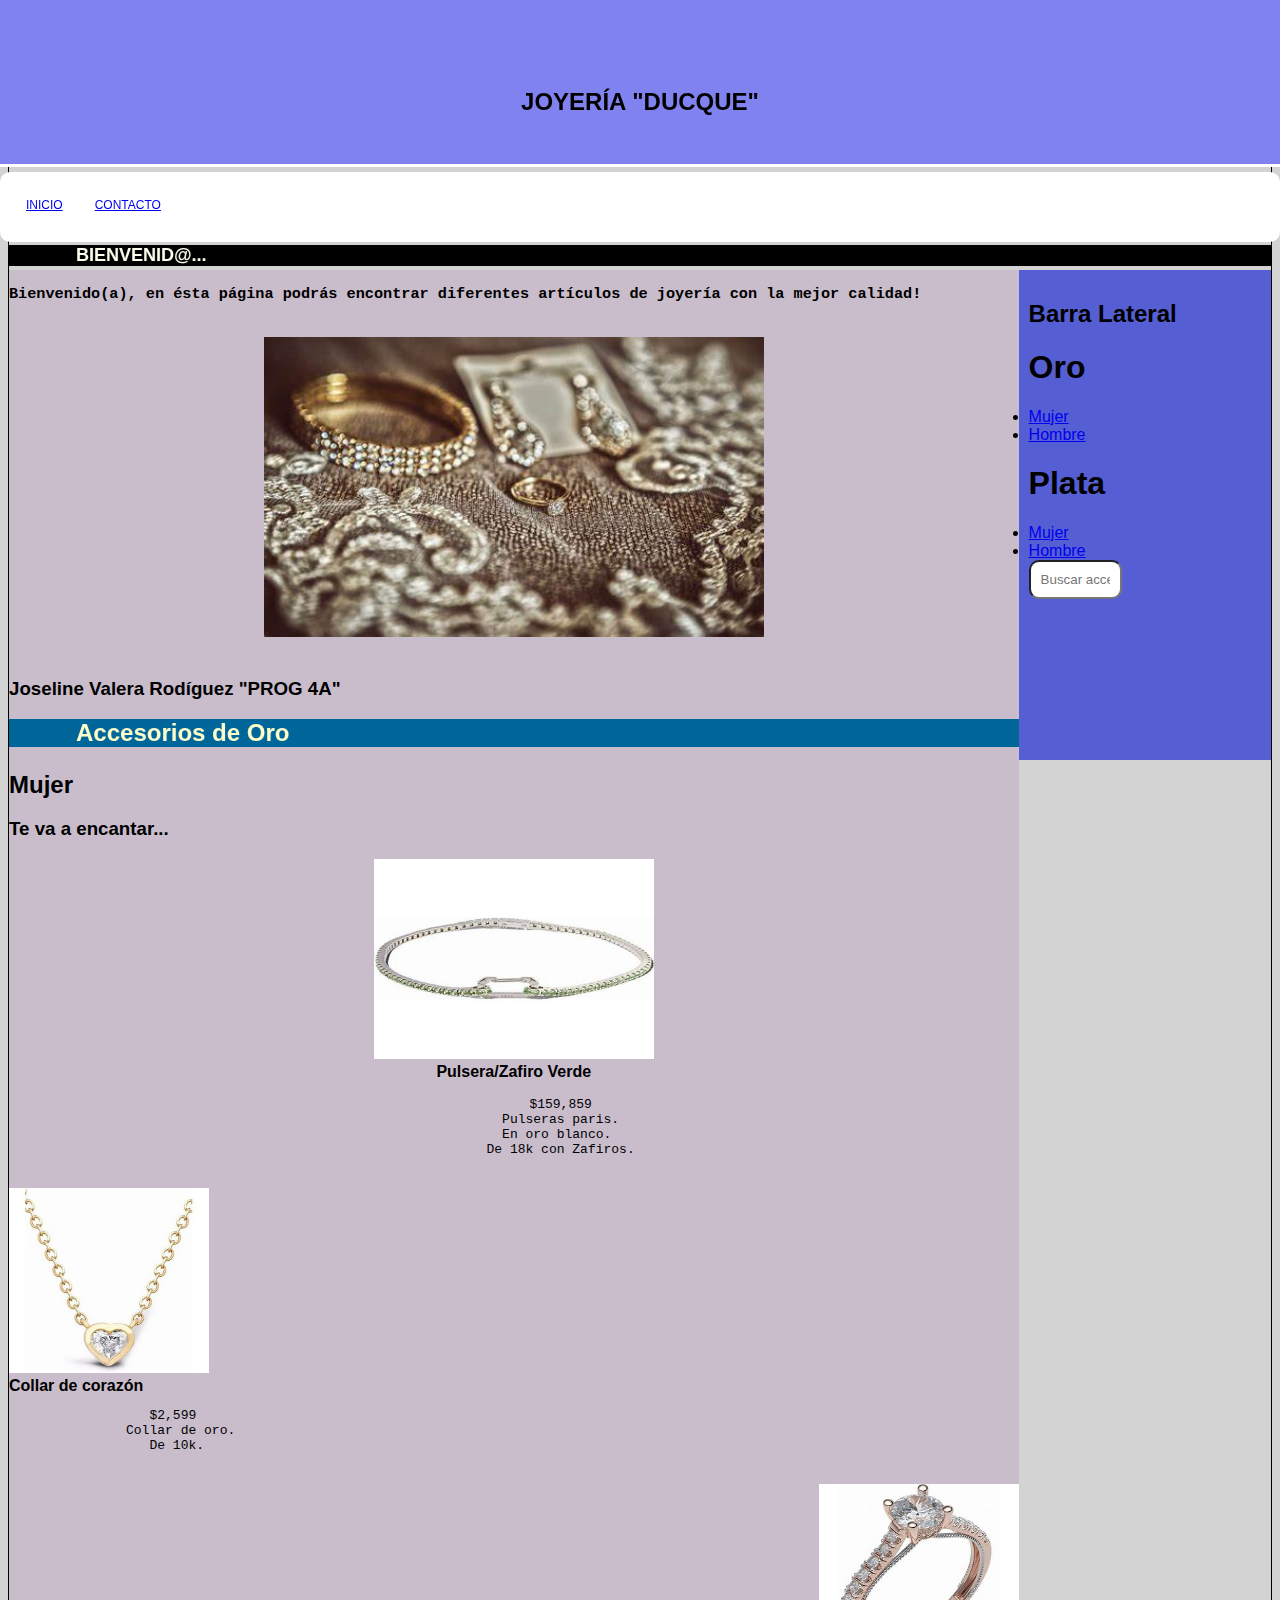
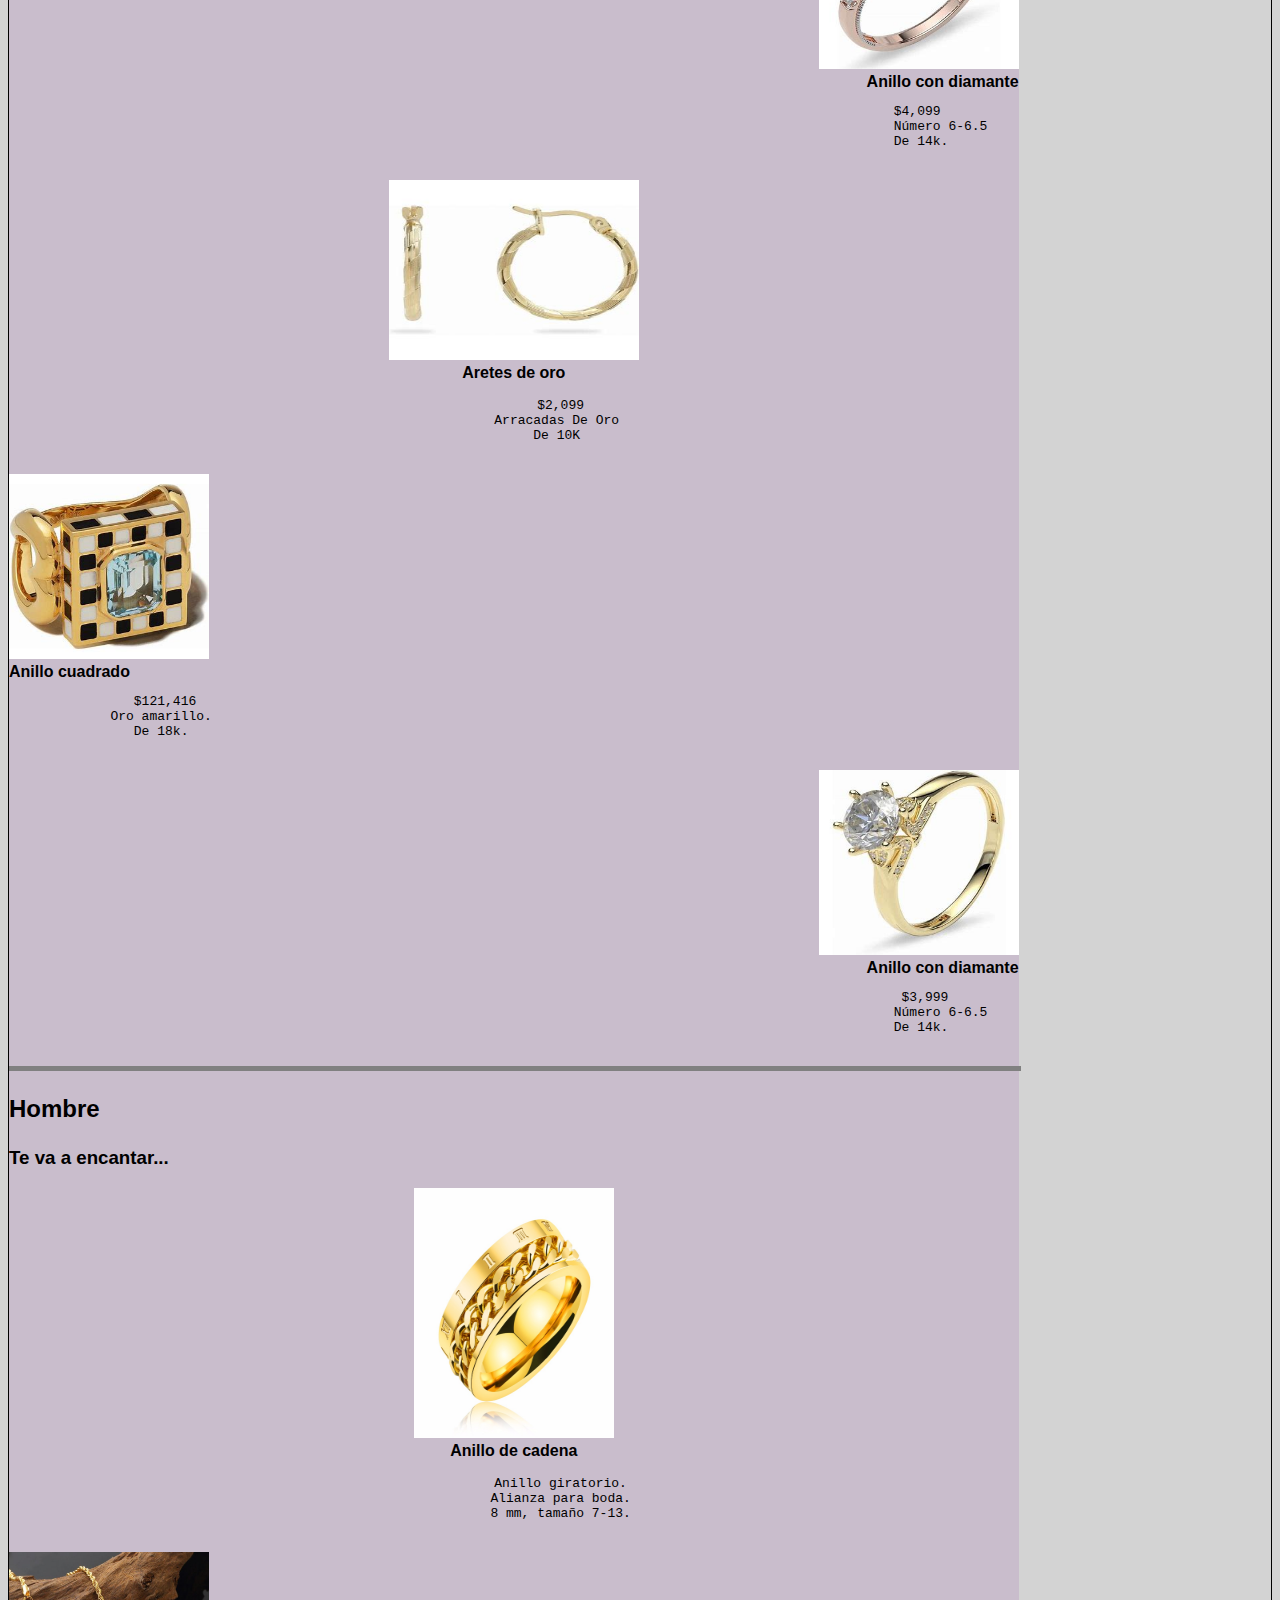
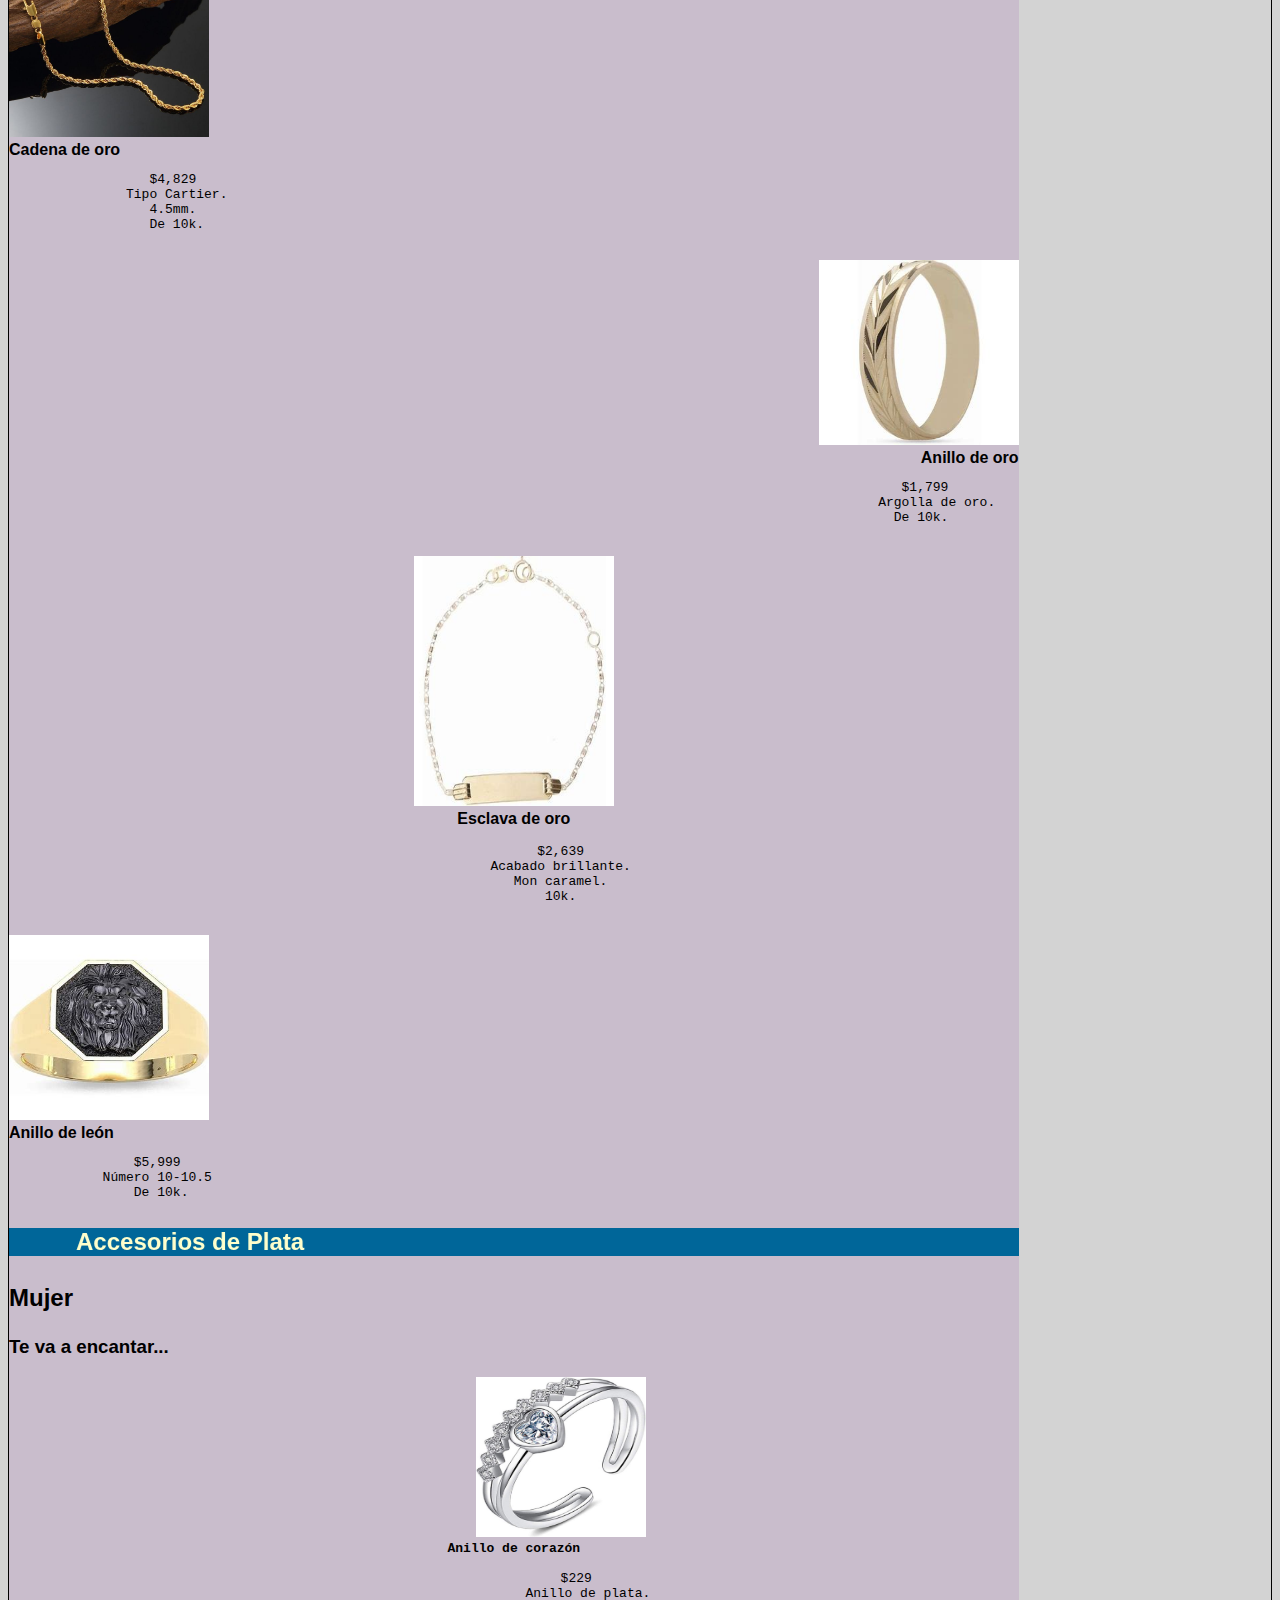
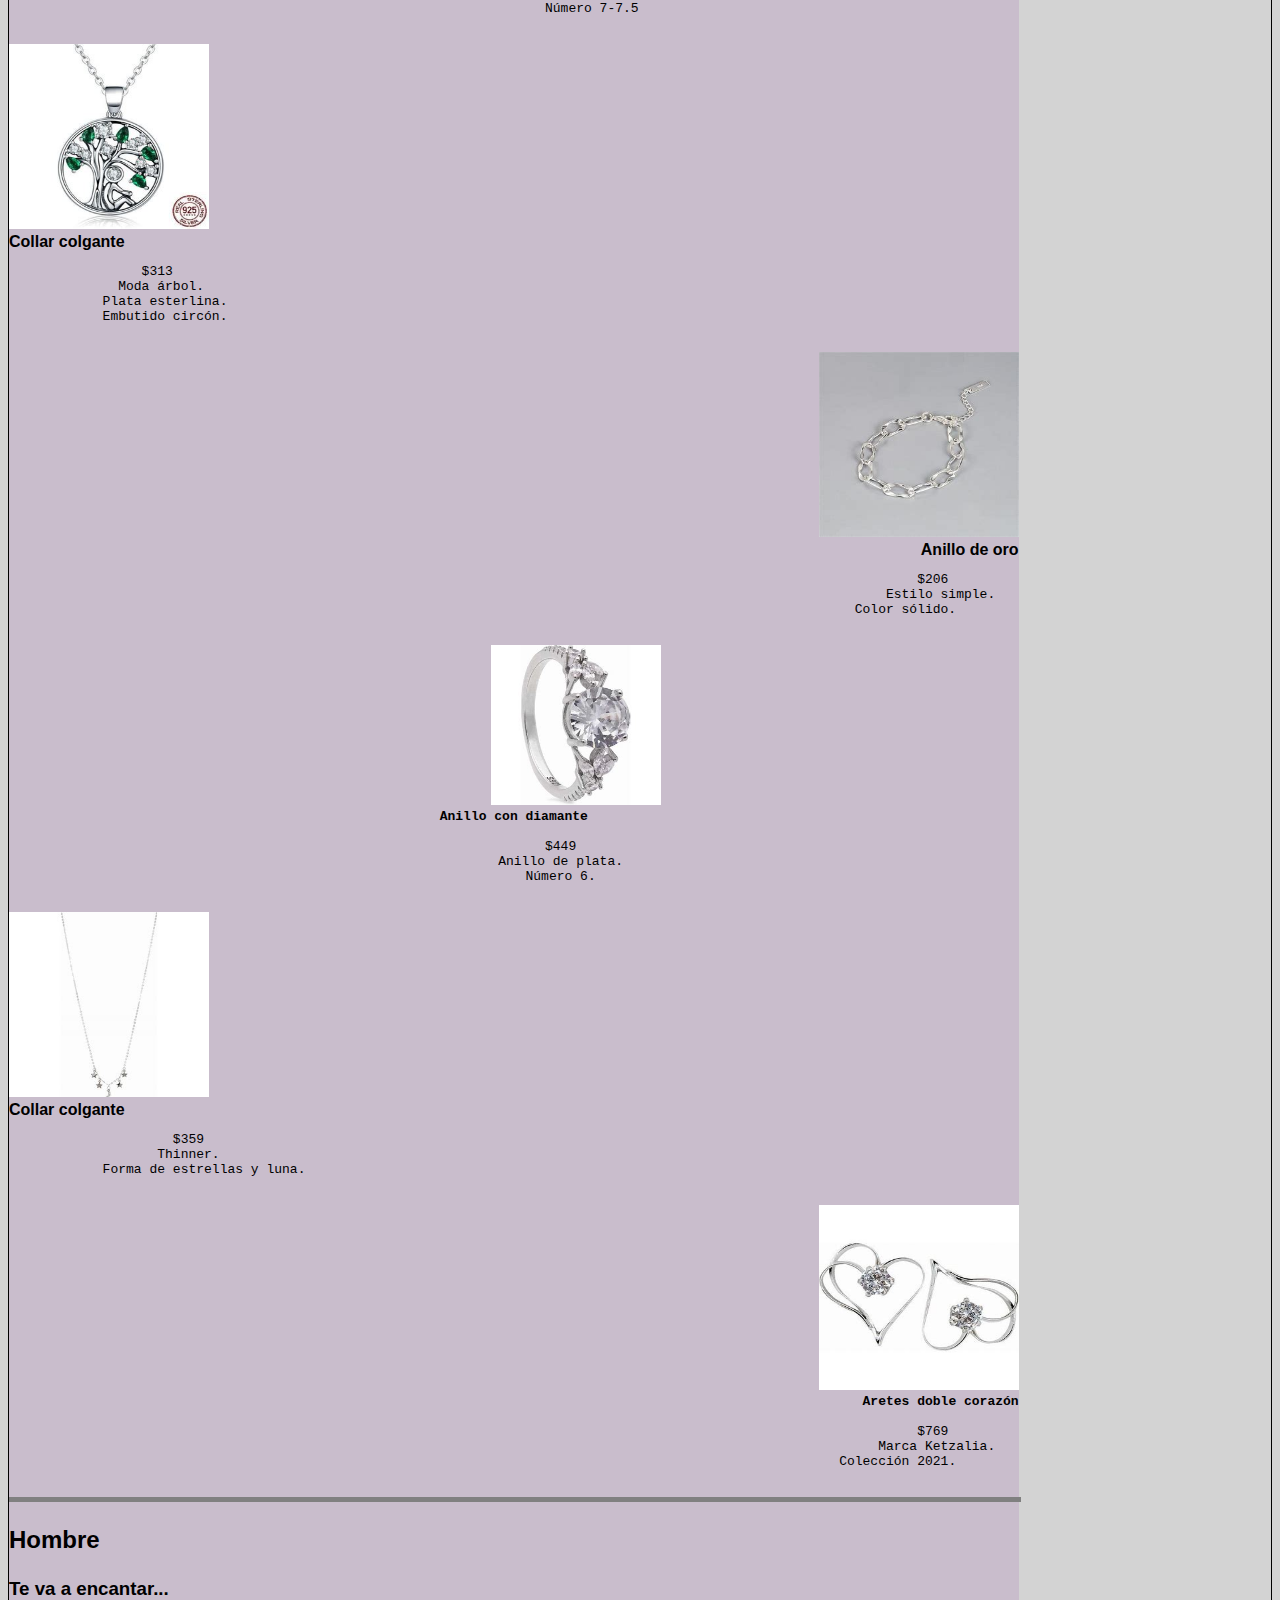
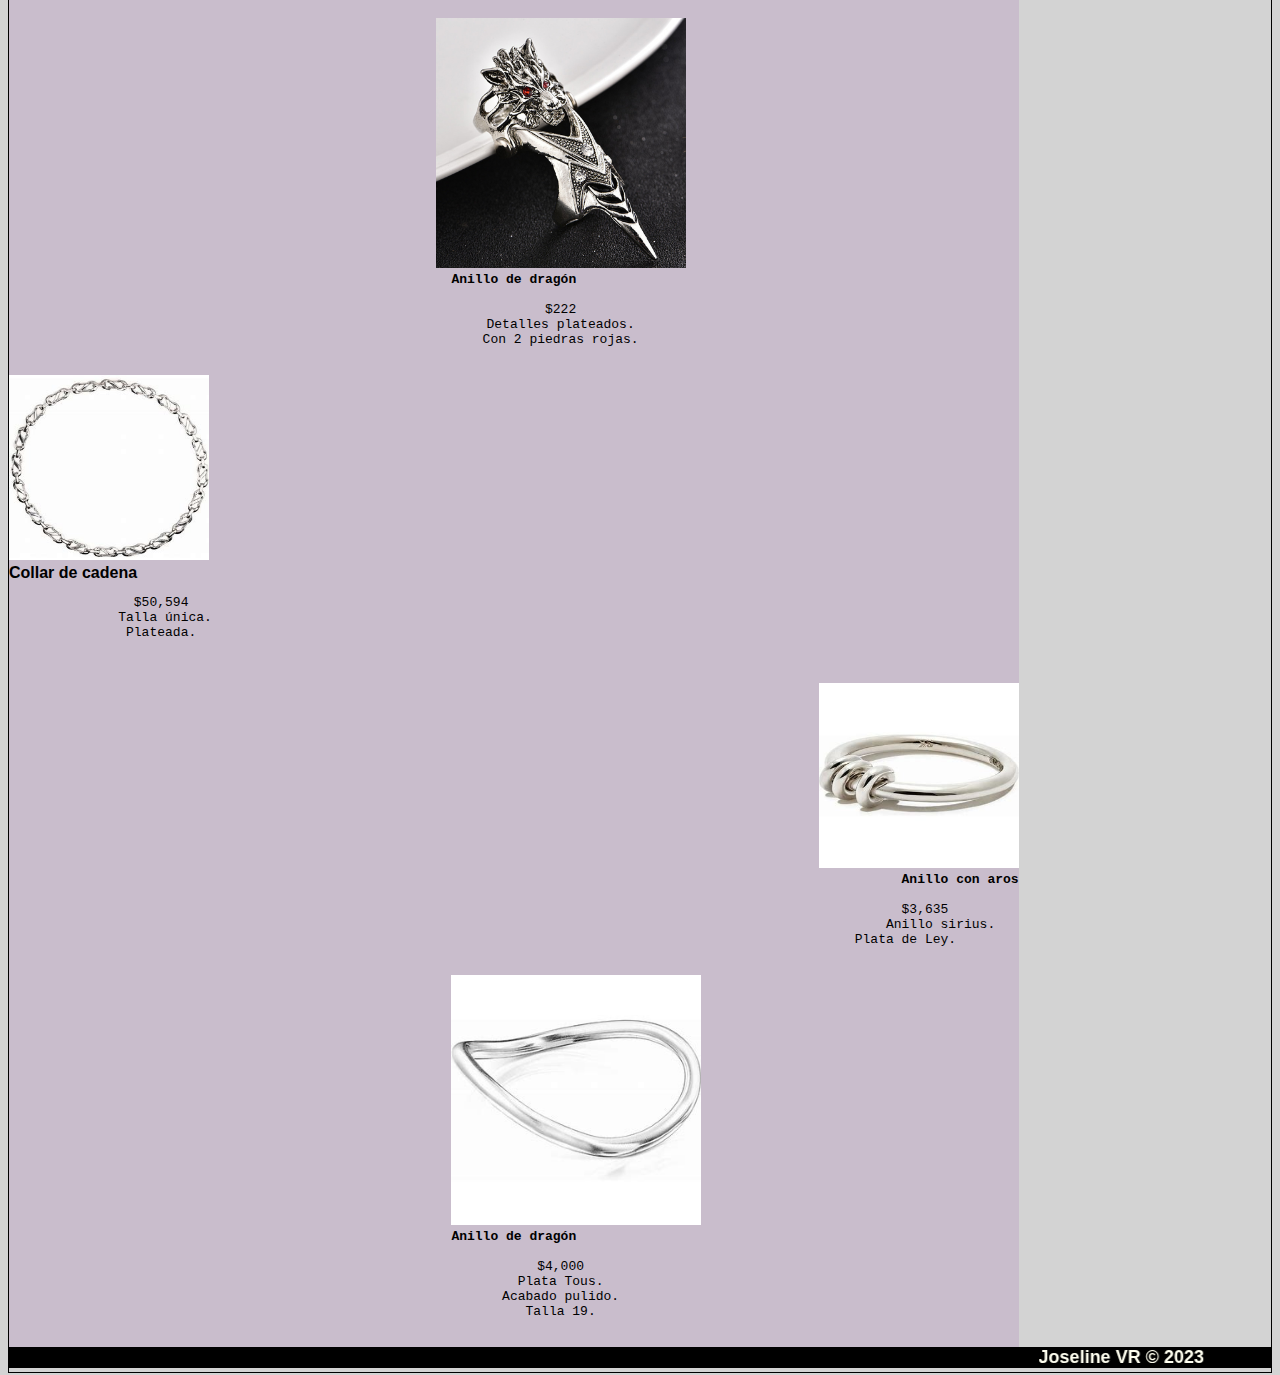
<file: index.html>
<!DOCTYPE html>
<html>
    <head>
        <meta charset="utf-8"/>
        <title>Página de Joseline CSS</title>
        <link rel="stylesheet" href="Estilos.css"/>
    </head>
    <body>
        
        <div id="Container">

            <header class="header">
                <div class="container información-nav-container">
                    <h2>JOYERÍA "DUCQUE"</h2> 
                    <nav class="navegation">
                        <ul>
                        <li><a href="#">INICIO</a></li>
                        <li><a href="Contacto.html">CONTACTO</a></li>
                        </ul>
                    </nav>
                </div>
            </header>
            <pre>




                
 


                

                


                            </pre>
<marquee bgcolor="#OOOOO" behavior="alternate" direction="right">
<b><font color="#FFFFF" size="4">BIENVENID@...</font></b>
</marquee>
           

            <div class="clearfix"></div>

            <section id="content">

                <article class="article">
                   
                    <pre><h3>Bienvenido(a), en ésta página podrás encontrar diferentes artículos de joyería con la mejor calidad!
                    </pre></h3>
                    <p align="center">
                    <img width="500px" src="IMG/joyeria.jpg" WIDTH="100" HEIGHT="300" alt="Joyería"/><BR><b></b><BR CLEAR="left">
                    </p>
                    <h3>Joseline Valera Rodíguez "PROG 4A"</h3>
            <marquee bgcolor="#006699" behavior="alternate" direction="right">
                <b><font color="#FFFFCC" size="5">Accesorios de Oro</font></b>
                </marquee>
            <h2><a name="Omujer">Mujer</a></h2>
            <h3>Te va a encantar...</h3>
            <p align="center">
            <img width="280px" src="IMG/oroM1.jpg" WIDTH="70" HEIGHT="200" alt="Pulsera de oro"/><BR><b>Pulsera/Zafiro Verde</b><BR CLEAR="left">
                <pre align="center">
            $159,859
            Pulseras paris.
            En oro blanco. 
            De 18k con Zafiros.
                </pre>
            </p>
            
            <img width="200px" src="IMG/oroM2.jpg" WIDTH="100" HEIGHT="185" alt="Collar de oro"/><BR><b>Collar de corazón</b><BR CLEAR="left">
                <pre >
                  $2,599
               Collar de oro.
                  De 10k.
                </pre>
            
            <div align="right">
            <p align="right"></p>
                <img width="200px" src="IMG/oroM3.jpg" WIDTH="100" HEIGHT="185" alt="Anillo de oro"/><BR><b>Anillo con diamante</b><BR CLEAR="left">
                    <pre align="right">
               $4,099          
            Número 6-6.5    
               De 14k.         
                            </pre>
                </p>
                <p align="center">
                    <img width="250px" src="IMG/oroM4.jpg" WIDTH="70" HEIGHT="180" alt="Aretes de oro"/><BR><b>Aretes de oro</b><BR CLEAR="left">
                        <pre align="center">
            $2,099
            Arracadas De Oro 
            De 10K 
                        </pre>
                    </p>
            </div>
            <img width="200px" src="IMG/oroM5.jpg" WIDTH="100" HEIGHT="185" alt="Anillo de oro"/><BR><b>Anillo cuadrado</b><BR CLEAR="left">
                <pre >
                $121,416
             Oro amarillo.
                De 18k.
                </pre>
                <div align="right">
                    <p align="right"></p>
                        <img width="200px" src="IMG/oroM6.jpg" WIDTH="100" HEIGHT="185" alt="Anillo de oro"/><BR><b>Anillo con diamante</b><BR CLEAR="left">
                            <pre align="right">
                $3,999         
            Número 6-6.5    
                 De 14k.         
                                    </pre>
                        </p>
            <hr align="left" width="100%" size="5" noshade>
            <h2><a name=Ohombre><p align="left">Hombre</a></h2></p>
            <h3><p align="left">Te va a encantar...</h3></p>
            
            <p align="center">
            <img width="200px" src="IMG/oroH1.jpg" WIDTH="100" HEIGHT="250" alt="Anillo de oro"/><BR><b>Anillo de cadena</b><BR CLEAR="left">
                <pre align="center">
            Anillo giratorio.
            Alianza para boda.
            8 mm, tamaño 7-13.
                        </pre>
            </p>
            <div align="left">
            <img width="200px" src="IMG/oroH2.jpg" WIDTH="100" HEIGHT="185" alt="Collar de oro"/><BR><b>Cadena de oro</b><BR CLEAR="left">
                <pre >
                  $4,829
               Tipo Cartier.
                  4.5mm.
                  De 10k.
                </pre>
            </div>
                
                        <img width="200px" src="IMG/oroH3.jpg" WIDTH="100" HEIGHT="185" alt="Anillo de oro"/><BR><b>Anillo de oro</b><BR CLEAR="left">
                            <pre align="right">
            $1,799         
                    Argolla de oro.   
                       De 10k.         
             </pre>
                 <p align="center">
                 <img width="200px" src="IMG/oroH4.jpg" WIDTH="100" HEIGHT="250" alt="Esclava de oro"/><BR><b>Esclava de oro</b><BR CLEAR="left">
             <pre align="center">
            $2,639
            Acabado brillante.
            Mon caramel.
            10k.
             </pre>
                </p>
                <div align="left">
                    <img width="200px" src="IMG/oroH5.jpg" WIDTH="100" HEIGHT="185" alt="Anillo de oro"/><BR><b>Anillo de león</b><BR CLEAR="left">
                        <pre >
                $5,999
            Número 10-10.5
                De 10k.
                        </pre>
                    </div>
                       
            <marquee bgcolor="#006699" behavior="alternate" direction="right">
                <b><font color="#FFFFCC" size="5">Accesorios de Plata</font></b>
                </marquee>
            <h2><a name="Pmujer"><p align="left">Mujer</a></h2></p>
            <h3><p align="left">Te va a encantar...</h3></p>
            <pre align="center">
            <img width="170px" src="IMG/plataM1.jpg" WIDTH="60"HEIGHT="160" alt="Anillo de plata"/><BR><b>Anillo de corazón</b><BR CLEAR="left">
                $229
                   Anillo de plata.
                    Número 7-7.5
            </pre>
            <div align="left">
                <img width="200px" src="IMG/plataM2.jpg" WIDTH="100" HEIGHT="185" alt="Collar de plata"/><BR><b>Collar colgante</b><BR CLEAR="left">
                    <pre >
                 $313
              Moda árbol.
            Plata esterlina.
            Embutido circón.
                    </pre>
                </div>
                <img width="200px" src="IMG/plataM3.jpg" WIDTH="100" HEIGHT="185" alt="Anillo de oro"/><BR><b>Anillo de oro</b><BR CLEAR="left">
                    <pre align="right">
            $206         
            Estilo simple.   
            Color sólido.        
            </pre>
            <pre align="center">
                <img width="170px" src="IMG/plataM4.jpg" WIDTH="60"HEIGHT="160" alt="Anillo de plata"/><BR><b>Anillo con diamante</b><BR CLEAR="left">
            $449
            Anillo de plata.
            Número 6.
                </pre>
                <div align="left">
                    <img width="200px" src="IMG/plataM5.jpg" WIDTH="100" HEIGHT="185" alt="Collar de plata"/><BR><b>Collar colgante</b><BR CLEAR="left">
                        <pre >
                     $359
                   Thinner.
            Forma de estrellas y luna.
                        </pre>
                        <pre align="right">
                        <img width="200px" src="IMG/plataM6.jpg" WIDTH="100" HEIGHT="185" alt="Aretes de oro"/><BR><b>Aretes doble corazón</b><BR CLEAR="left">
            $769         
            Marca Ketzalia.   
            Colección 2021.        
                    </pre>
                <hr align="left" width="100%" size="5" noshade>
            <h2><a name="Phombre"><p align="left">Hombre</a></h2></p>
            <h3><p align="left">Te va a encantar...</h3></p>
            
            <pre align="center">
            <img width="250px" src="IMG/plataH1.jpg" WIDTH="120" HEIGHT="250" alt="Anillo de oro"/><BR><b>Anillo de dragón</b><BR CLEAR="left">
            $222
            Detalles plateados.
            Con 2 piedras rojas.
            </pre>
            <div align="left">
                <img width="200px" src="IMG/plataH2.jpg" WIDTH="100" HEIGHT="185" alt="Collar de plata"/><BR><b>Collar de cadena</b><BR CLEAR="left">
                    <pre >
                $50,594
              Talla única.
               Plateada.
                    </pre>
                </div>
                <pre align="right">    
                <img width="200px" src="IMG/plataH3.jpg" WIDTH="100" HEIGHT="185" alt="Anillo de plata"/><BR><b>Anillo con aros</b><BR CLEAR="left">
            $3,635         
            Anillo sirius.   
            Plata de Ley.        
            </pre>    
            <pre align="center">
                <img width="250px" src="IMG/plataH4.jpg" WIDTH="120" HEIGHT="250" alt="Anillo de oro"/><BR><b>Anillo de dragón</b><BR CLEAR="left">
            $4,000
            Plata Tous.
            Acabado pulido.
            Talla 19.
                </pre>
                </article>

            </section> 

            <aside>

                <h2>Barra Lateral</h2>
                <h1>Oro</h1>
  
 <li>
    <a href="#Omujer">Mujer</a>
</li>
<li>
    <a href="#Ohombre">Hombre</a>
</li>


   
<h1>Plata</h1>
    
<li>
   <a href="#Pmujer">Mujer</a>
</li>
<li>
   <a href="#Phombre">Hombre</a>
</li>

                <form>
                    <input id="searchbar" onkeyup="search_animal()" type="text"
        name="search" placeholder="Buscar accesorios...">
        
                </form>

            </aside>
            
            <div class="clearfix"></div>

            <footer>
                <marquee bgcolor="#OOOOO" behavior="alternate" direction="left">
<b><font color="#FFFFF" size="4">Joseline VR &copy; 2023 </font></b>
</marquee>
            </footer>
        </div>




    </body>
</html>
</file>
<file: Estilos.css>
{
    max-width: 100%;
    padding: 0px;
    margin: 0PX;
}

body{
    background-color: lightgray;
    font-family: Arial, Helvetica, sans-serif;
}

#Container{
    width: 1100x;
    margin: 0px auto;
    border: 1px solid black;
}

header{
    background-color: rgb(128, 130, 240);
    height: 100px;
    width: 100%;
    text-align: center;
    line-height: 100px;
    color: rgb(0, 0, 0);
    border-bottom: 3px solid white;
    padding: 2rem 0;

    position: fixed;
    left: 0;
    top: 0;
}

.logo-nav-container{
display: flex;
justify-content: space-between;
align-items: center;
}

.navegation{
    text-decoration: none;
    font-size: 12px;
    color: white;
    background-color: rgb(255, 255, 255);
    border-radius: 10px;
    padding: 10px;
}

.navegation ul{
    margin: 0;
    padding: 0;
    list-style: none;
}

.navegation ul li{
    display: inline-block;
}

.navegation ul li a{
    display: block;
    padding: 0.5rem 1rem;
}

.navegation ul li a:hover{
background: VVV;
}

nav{
    background-color: rgb(240, 151, 252);
    height: 50px;
    border: bottom: 1px solid black;
}

nav ul li{
    float: left;
    list-style: none;
    margin: 10 px;
    line-height: 30px;
}

.crearfix{
    clear: both;
}

#content{
    float: left;
    width: 80%;
    background-color: rgb(201, 189, 204);
    min-height: 470px;
}

aside{
    float: left;
    width: calc(20% - 20px);
    background-color: rgb(85, 94, 211);
    min-height: 470px;
    padding: 10px;
}

#searchbar{
    margin-left: 0%;
    padding:10px;
    border-radius: 10px;
  }
  input[type=text] {
    width: 30%;
    -webkit-transition: width 0.15s ease-in-out;
    transition: width 0.15s ease-in-out;
 }

 /* When the input field gets focus,
      change its width to 100% */
 input[type=text]:focus {
   width: 70%;
 }
</file>
